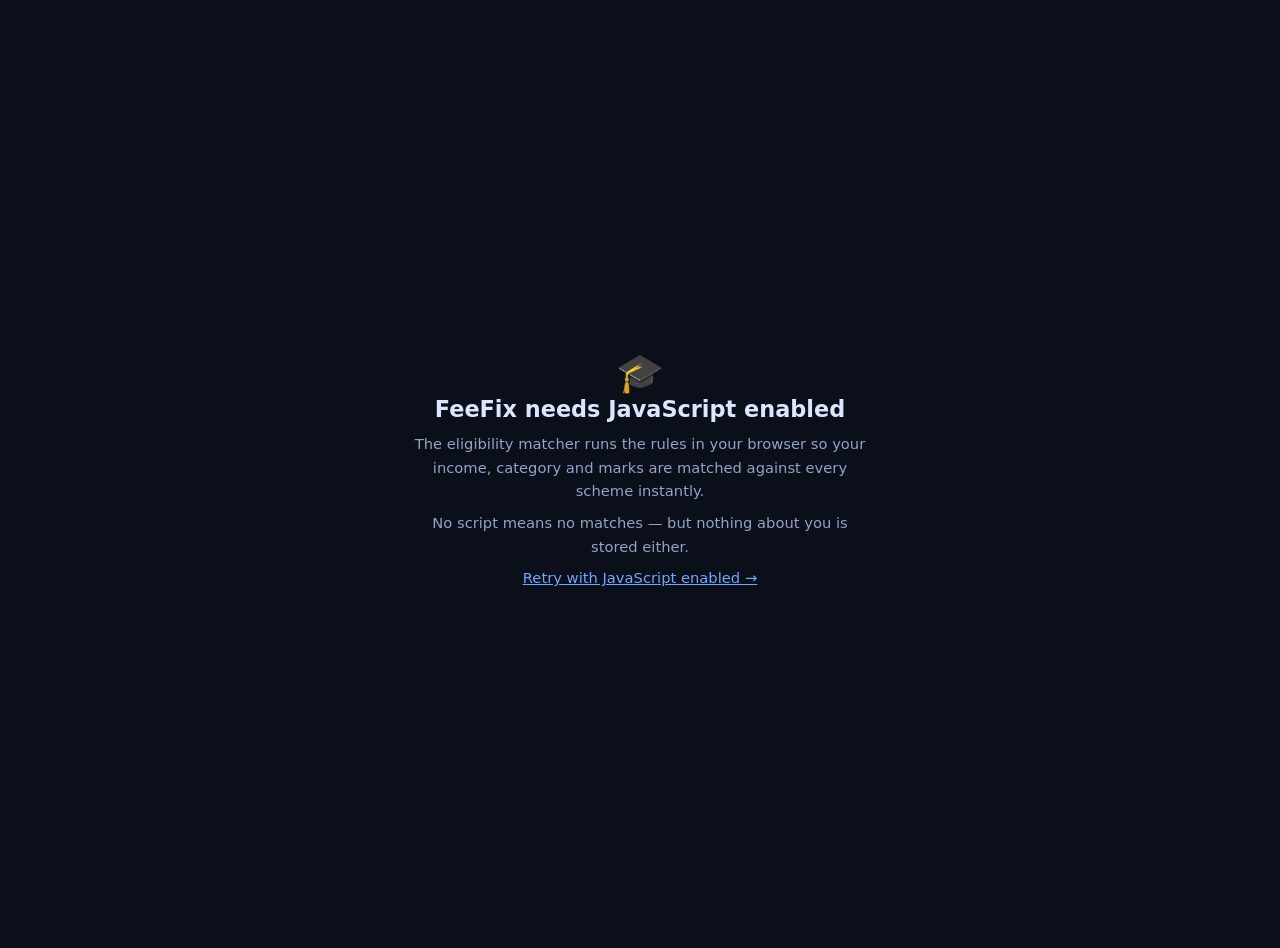
<file: web/frontend/noscript.html>
<!DOCTYPE html>
<html lang="en">
<head>
  <meta charset="UTF-8" />
  <meta name="viewport" content="width=device-width, initial-scale=1.0" />
  <title>FeeFix needs JavaScript</title>
  <meta name="robots" content="noindex" />
  <style>
    body{margin:0;min-height:100vh;display:grid;place-items:center;background:#0b0f19;
      color:#dbe6ff;font-family:Inter,system-ui,-apple-system,sans-serif;padding:24px;text-align:center}
    .card{max-width:460px}
    h1{font-size:1.4rem;margin:0 0 10px}
    p{color:#93a3c8;font-size:.92rem;line-height:1.6;margin:0 0 8px}
    a{color:#6ea8ff}
  </style>
</head>
<body>
  <div class="card">
    <div style="font-size:2.4rem">🎓</div>
    <h1>FeeFix needs JavaScript enabled</h1>
    <p>The eligibility matcher runs the rules in your browser so your income,
       category and marks are matched against every scheme instantly.</p>
    <p>No script means no matches — but nothing about you is stored either.</p>
    <p><a href="/">Retry with JavaScript enabled →</a></p>
  </div>
</body>
</html>
</file>
